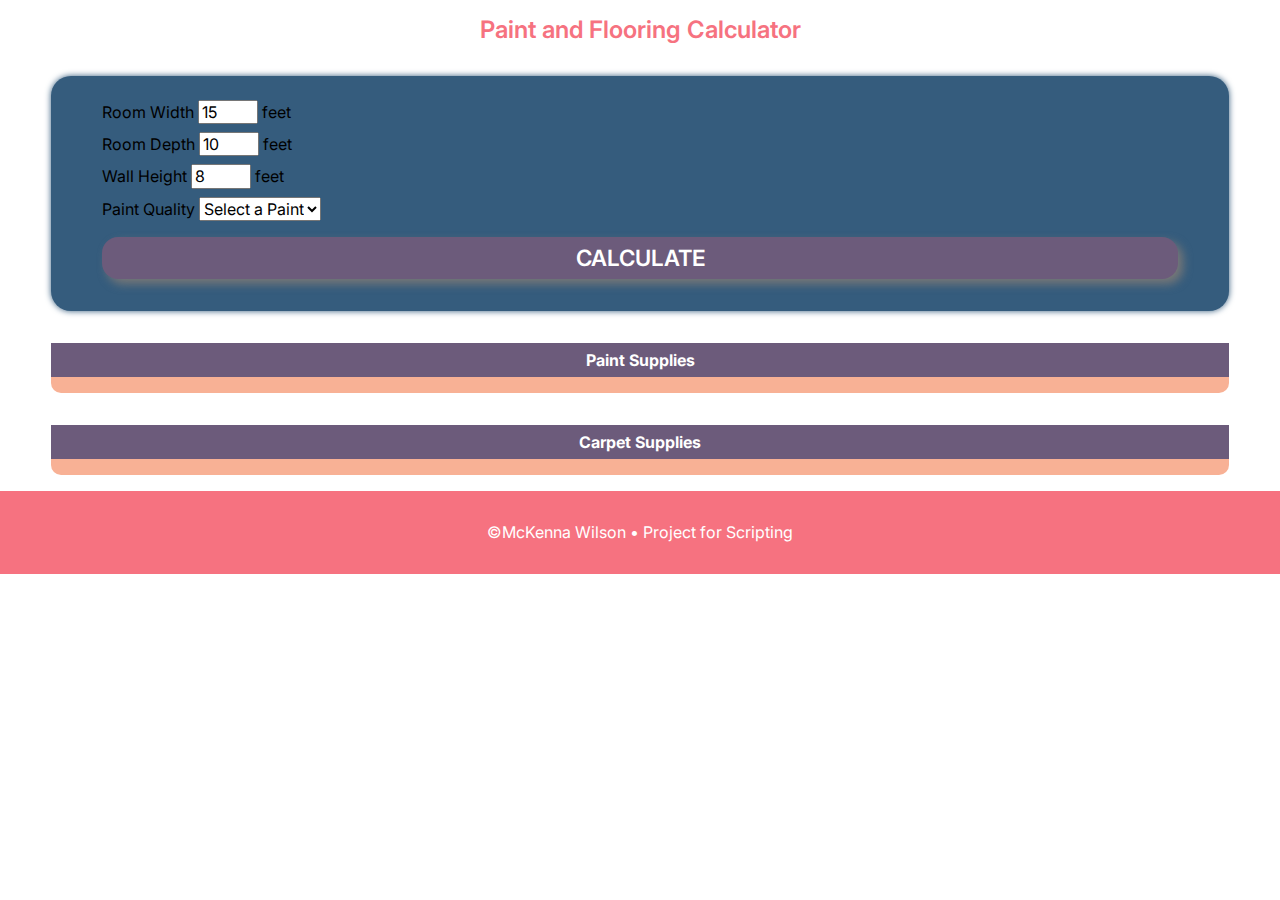
<file: 04HomeImprovement/index.html>
<!DOCTYPE html>
<html lang="en">

<head>
    <meta charset="UTF-8">
    <meta name="viewport" content="width=device-width, initial-scale=1.0">
    <title>Document</title>

    <link rel="preconnect" href="https://fonts.googleapis.com">
    <link rel="preconnect" href="https://fonts.gstatic.com" crossorigin>
    <link href="https://fonts.googleapis.com/css2?family=Cormorant+Garamond:ital,wght@0,300..700;1,300..700&family=Inter:ital,opsz,wght@0,14..32,100..900;1,14..32,100..900&family=Libertinus+Serif+Display&family=Onest:wght@100..900&display=swap"rel="stylesheet">


    <link rel="icon" type="image/png" sizes="32x32" href="favicon-16x16.png">
    <link rel="icon" type="image/png" sizes="16x16" href="favicon-32x32.png">



    <link rel="stylesheet" href="css/normalize.css">
    <link rel="stylesheet" href="css/small.css">
    <link rel="stylesheet" href="css/medium.css">
    <link rel="stylesheet" href="css/large.css">

</head>

<body>
    <header>
        <h1>Paint and Flooring Calculator</h1>
    </header>
    <main>
        <div class="data">
            <label>Room Width <input type="number" id="width" value="15"> feet</label>
            <label>Room Depth <input type="number" id="depth" value="10"> feet</label>
            <label>Wall Height <input type="number" id="height" value="8"> feet</label>
            Paint Quality <select id="quality">
                <option value="" disabled selected>Select a Paint</option>
                <option value="600">Premium</option>
                <option value="500">Standard</option>
                <option value="400">Economy</option>
            </select>
            <button id="calculate">Calculate</button>
        </div>

        <section>
            <div>
                <h2>Paint Supplies</h2>
                <ul id="paint"></ul>
            </div>
            <div>
                <h2>Carpet Supplies</h2>
                <ul id="carpet"></ul>
            </div>
        </section>

    </main>
    <footer>
        <p>&copy;McKenna Wilson &bull; Project for Scripting</p>
    </footer>


    <script src="js/scripts.js"></script>
</body>

</html>
</file>
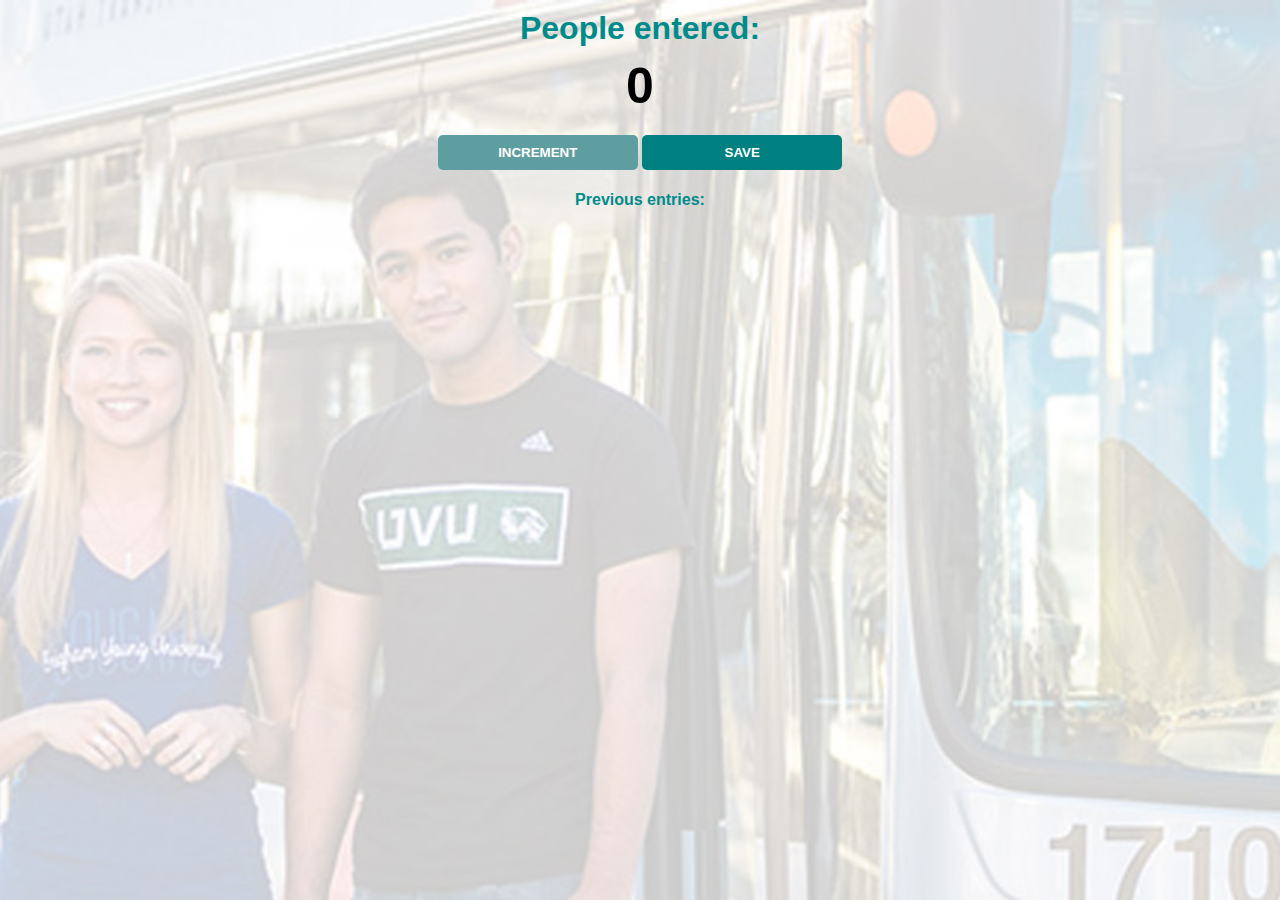
<file: counter-app/index.html>
<html>
    <head>
        <link rel="stylesheet" href="index.css">
    </head>
    <body>
        <h1>People entered:</h1>
        <h2 id="count-el">0</h2>
        <button id="increment-btn">INCREMENT</button>
        <button id="save-btn">SAVE</button>
        <p id="save-el">Previous entries: </p>
        <script src="index.js">
            nnerText
        </script>
    </body>
</html>
</file>
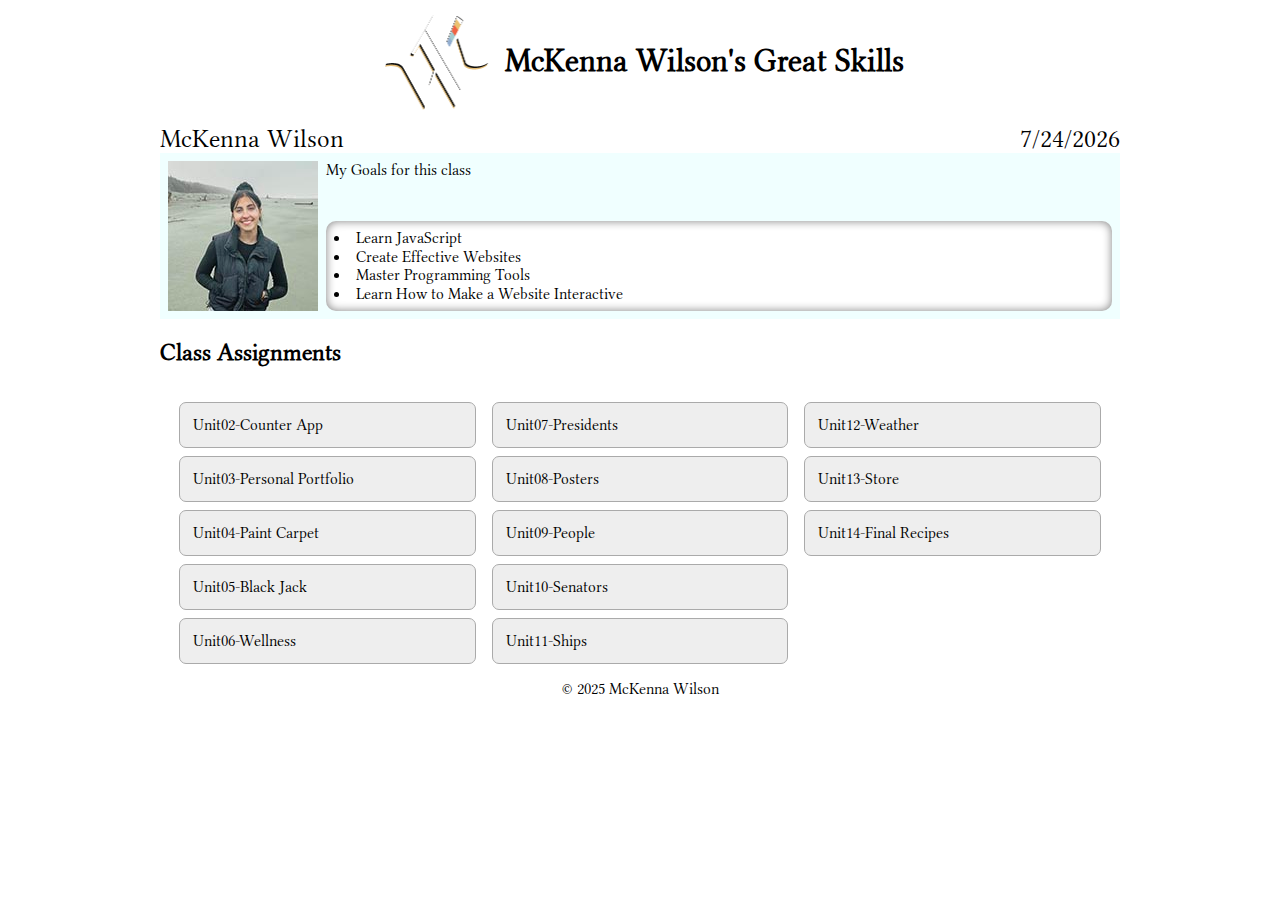
<file: greatskillsassignment/index.html>
<html lang="en">

<head>
    <meta charset="UTF-8">
    <meta name="viewport" content="width=device-width, initial-scale=1.0">
    <title>McKenna's Great SKills Project</title>
    <link rel="preconnect" href="https://fonts.googleapis.com">
    <link rel="preconnect" href="https://fonts.gstatic.com" crossorigin>
    <link href="https://fonts.googleapis.com/css2?family=Cormorant+Garamond:ital,wght@0,300..700;1,300..700&family=Libertinus+Serif+Display&display=swap" rel="stylesheet">
    <link rel="stylesheet" href="css/normalize.css">
    <link rel="stylesheet" href="css/small.css">
    <link rel="stylesheet" href="css/medium.css">
    <link rel="stylesheet" href="css/large.css">

</head>

<body>
    <header>
        <img src="images/logo.png" alt="logo for the site">
        <h1>McKenna Wilson's Great Skills</h1>
    </header>
    <main>
        <section class="who">
            <p>McKenna Wilson</p>
            <date><script>document.write(new Date().toLocaleDateString() )</script></date>
        </section>

        <section class="about">
            <img src="images/photo.jpg" width="150" height="150" alt="McKenna's Photo">
            <div>
            <p>My Goals for this class</p>
            <ul>
                <li>Learn JavaScript</li>
                <li>Create Effective Websites</li>
                <li>Master Programming Tools</li>
                <li>Learn How to Make a Website Interactive</li>
            </ul> 
            </div>   
        </section>

        <h2>Class Assignments</h2>
        <div class="assignments">
            <a href="counter-app">Unit02-Counter App</a>
            <a href="personalportfolio">Unit03-Personal Portfolio</a>
            <a href="#">Unit04-Paint Carpet</a>
            <a href="#">Unit05-Black Jack</a>
            <a href="#">Unit06-Wellness</a>
            <a href="#">Unit07-Presidents</a>
            <a href="#">Unit08-Posters</a>
            <a href="#">Unit09-People</a>
            <a href="#">Unit10-Senators</a>
            <a href="#">Unit11-Ships</a>
            <a href="#">Unit12-Weather</a>
            <a href="#">Unit13-Store</a>
            <a href="#">Unit14-Final Recipes</a>

        </div>
    </main>

    <!--start footer-->
    <footer>
        &copy; 2025 McKenna Wilson
    </footer>

    <script src="js/scripts.js"></script>
</body>

</html>
</file>
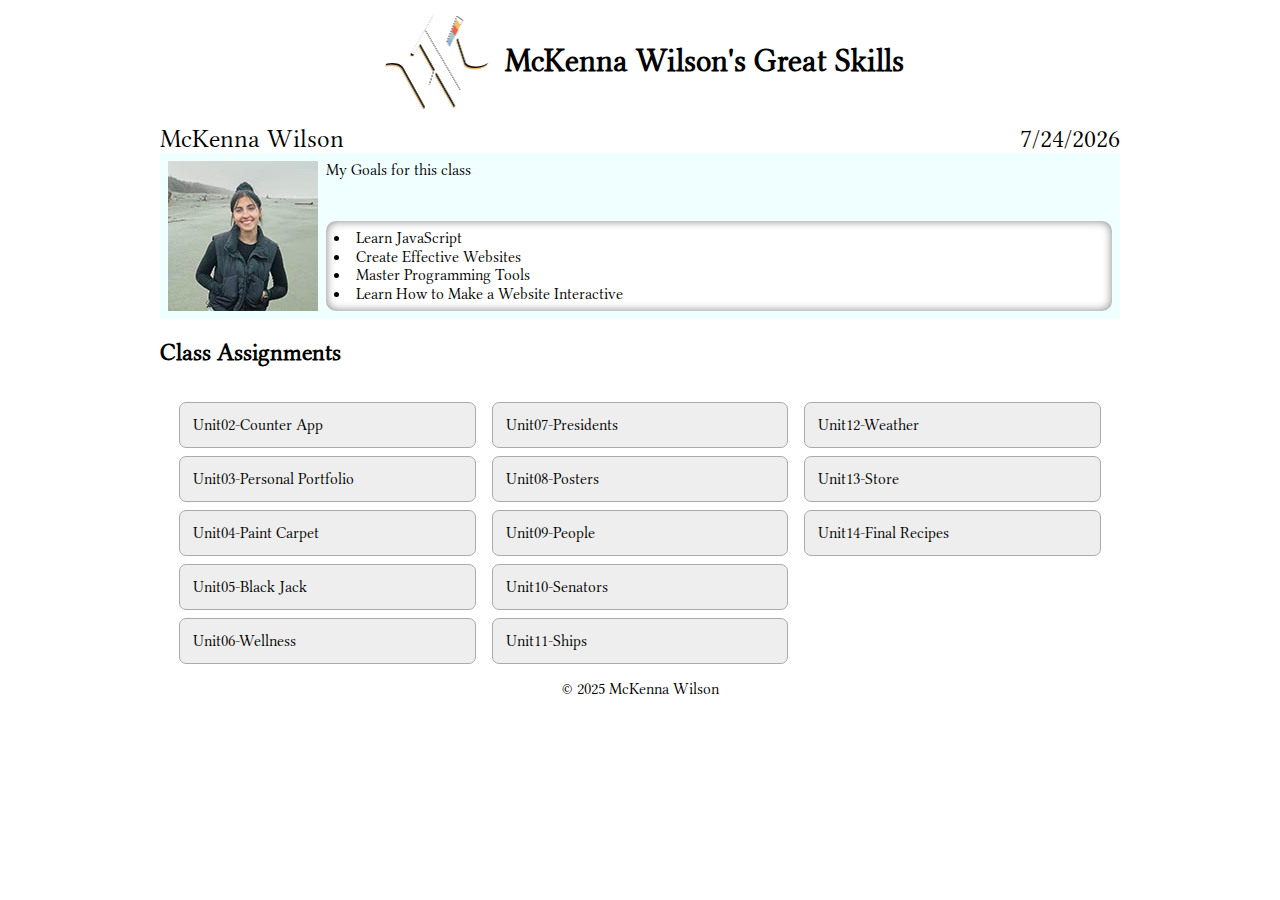
<file: greatskillsproject/index.html>
<!DOCTYPE html>
<html lang="en">

<head>
    <meta charset="UTF-8">
    <meta name="viewport" content="width=device-width, initial-scale=1.0">
    <title>McKenna's Great SKills Project</title>
    <link rel="preconnect" href="https://fonts.googleapis.com">
    <link rel="preconnect" href="https://fonts.gstatic.com" crossorigin>
    <link href="https://fonts.googleapis.com/css2?family=Cormorant+Garamond:ital,wght@0,300..700;1,300..700&family=Libertinus+Serif+Display&display=swap" rel="stylesheet">
    <link rel="stylesheet" href="css/normalize.css">
    <link rel="stylesheet" href="css/small.css">
    <link rel="stylesheet" href="css/medium.css">
    <link rel="stylesheet" href="css/large.css">

</head>

<body>
    <header>
        <img src="images/logo.png" alt="logo for the site">
        <h1>McKenna Wilson's Great Skills</h1>
    </header>
    <main>
        <section class="who">
            <p>McKenna Wilson</p>
            <date><script>document.write(new Date().toLocaleDateString() )</script></date>
        </section>

        <section class="about">
            <img src="images/photo.jpg" width="150" height="150" alt="McKenna's Photo">
            <div>
            <p>My Goals for this class</p>
            <ul>
                <li>Learn JavaScript</li>
                <li>Create Effective Websites</li>
                <li>Master Programming Tools</li>
                <li>Learn How to Make a Website Interactive</li>
            </ul> 
            </div>   
        </section>

        <h2>Class Assignments</h2>
        <div class="assignments">
            <a href="counter-app">Unit02-Counter App</a>
            <a href="personalportfolio">Unit03-Personal Portfolio</a>
            <a href="04HomeImprovement">Unit04-Paint Carpet</a>
            <a href="#">Unit05-Black Jack</a>
            <a href="#">Unit06-Wellness</a>
            <a href="#">Unit07-Presidents</a>
            <a href="#">Unit08-Posters</a>
            <a href="#">Unit09-People</a>
            <a href="#">Unit10-Senators</a>
            <a href="#">Unit11-Ships</a>
            <a href="#">Unit12-Weather</a>
            <a href="#">Unit13-Store</a>
            <a href="#">Unit14-Final Recipes</a>

        </div>
    </main>

    <!--start footer-->
    <footer>
        &copy; 2025 McKenna Wilson
    </footer>

    <script src="js/scripts.js"></script>
</body>

</html>
</file>
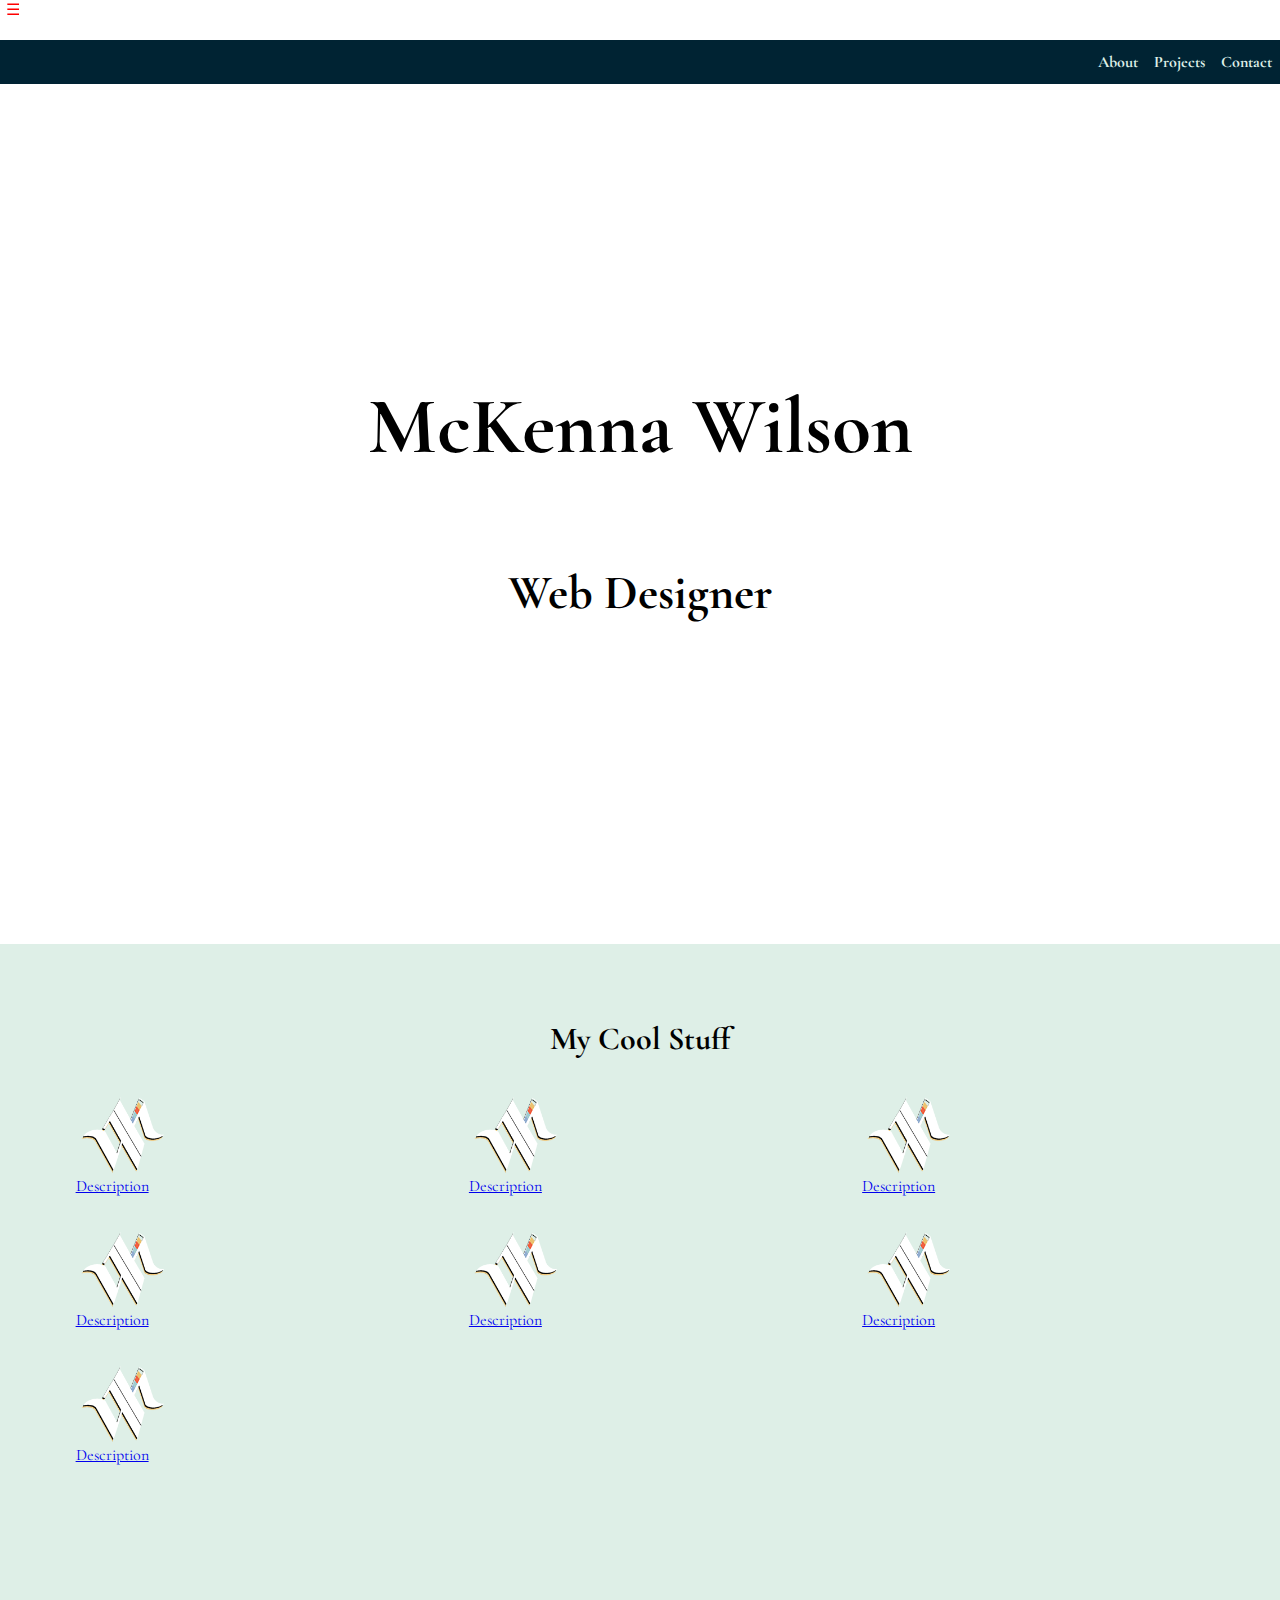
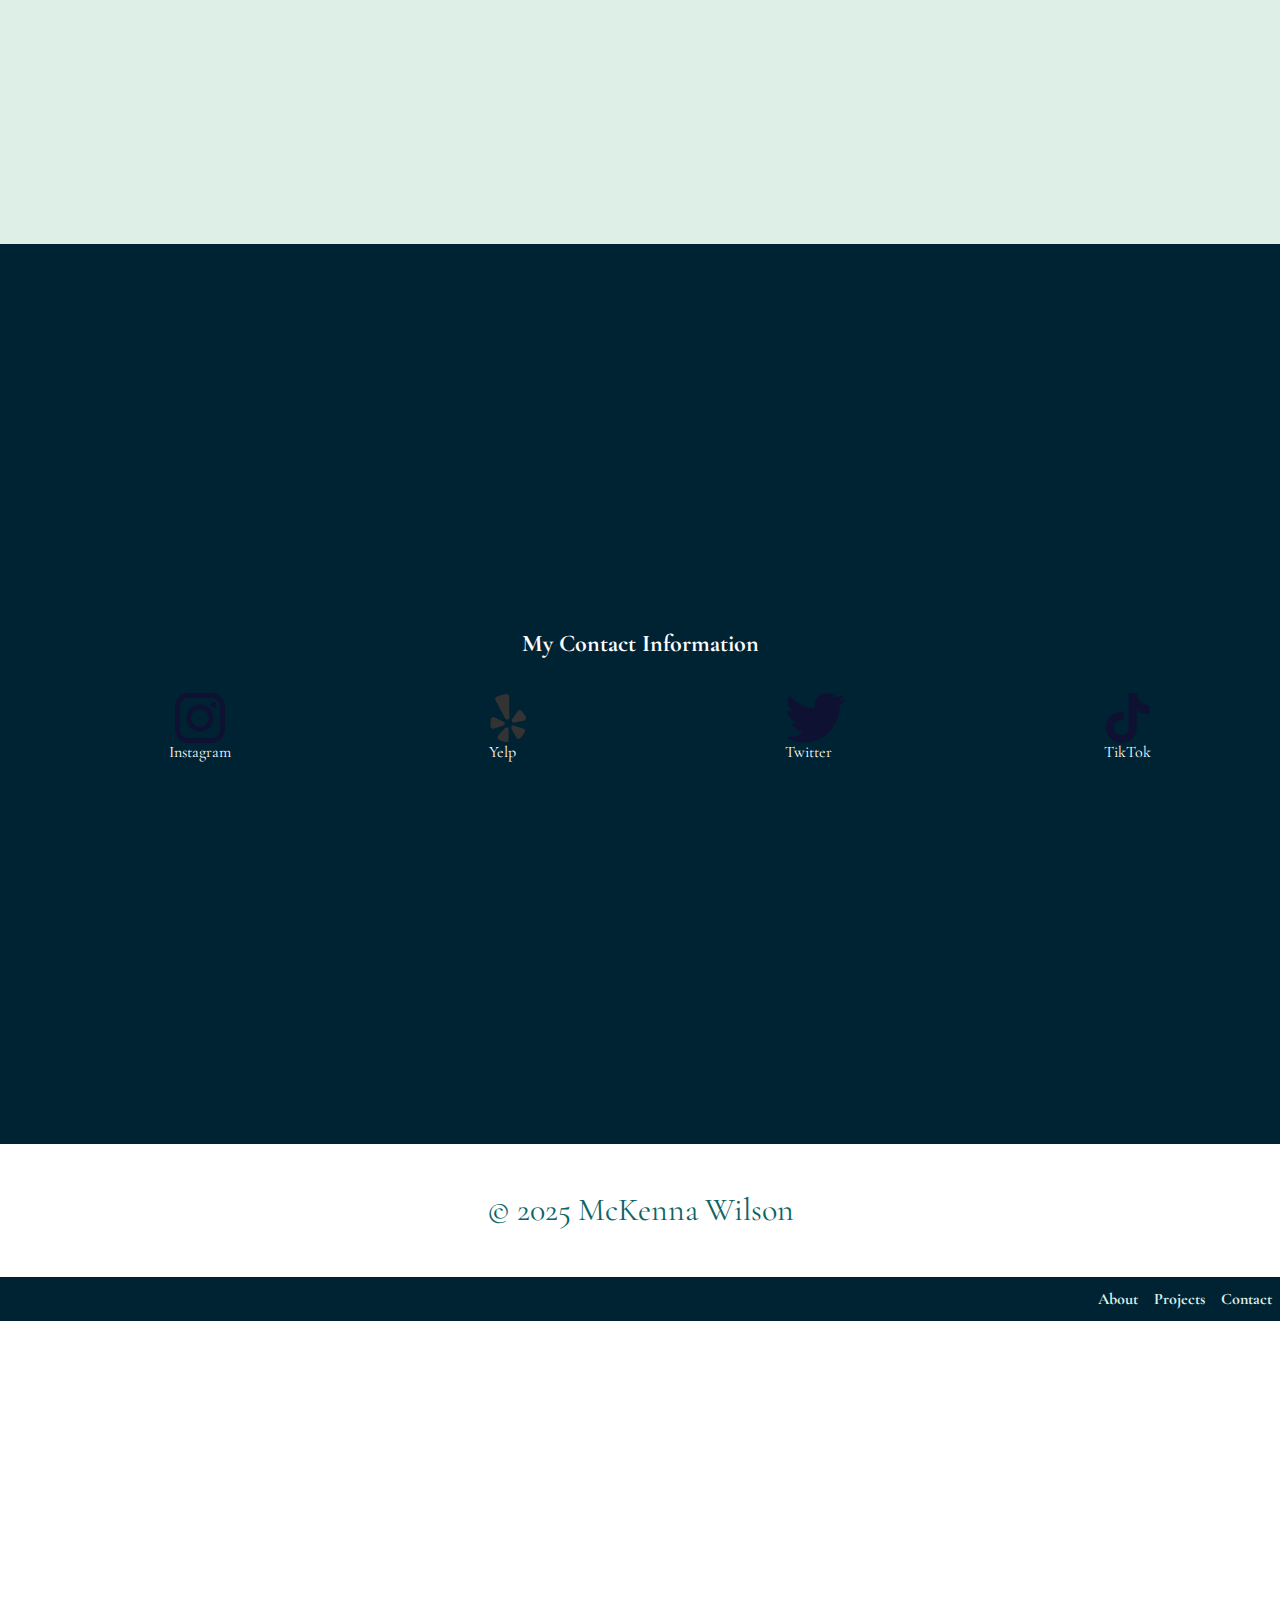
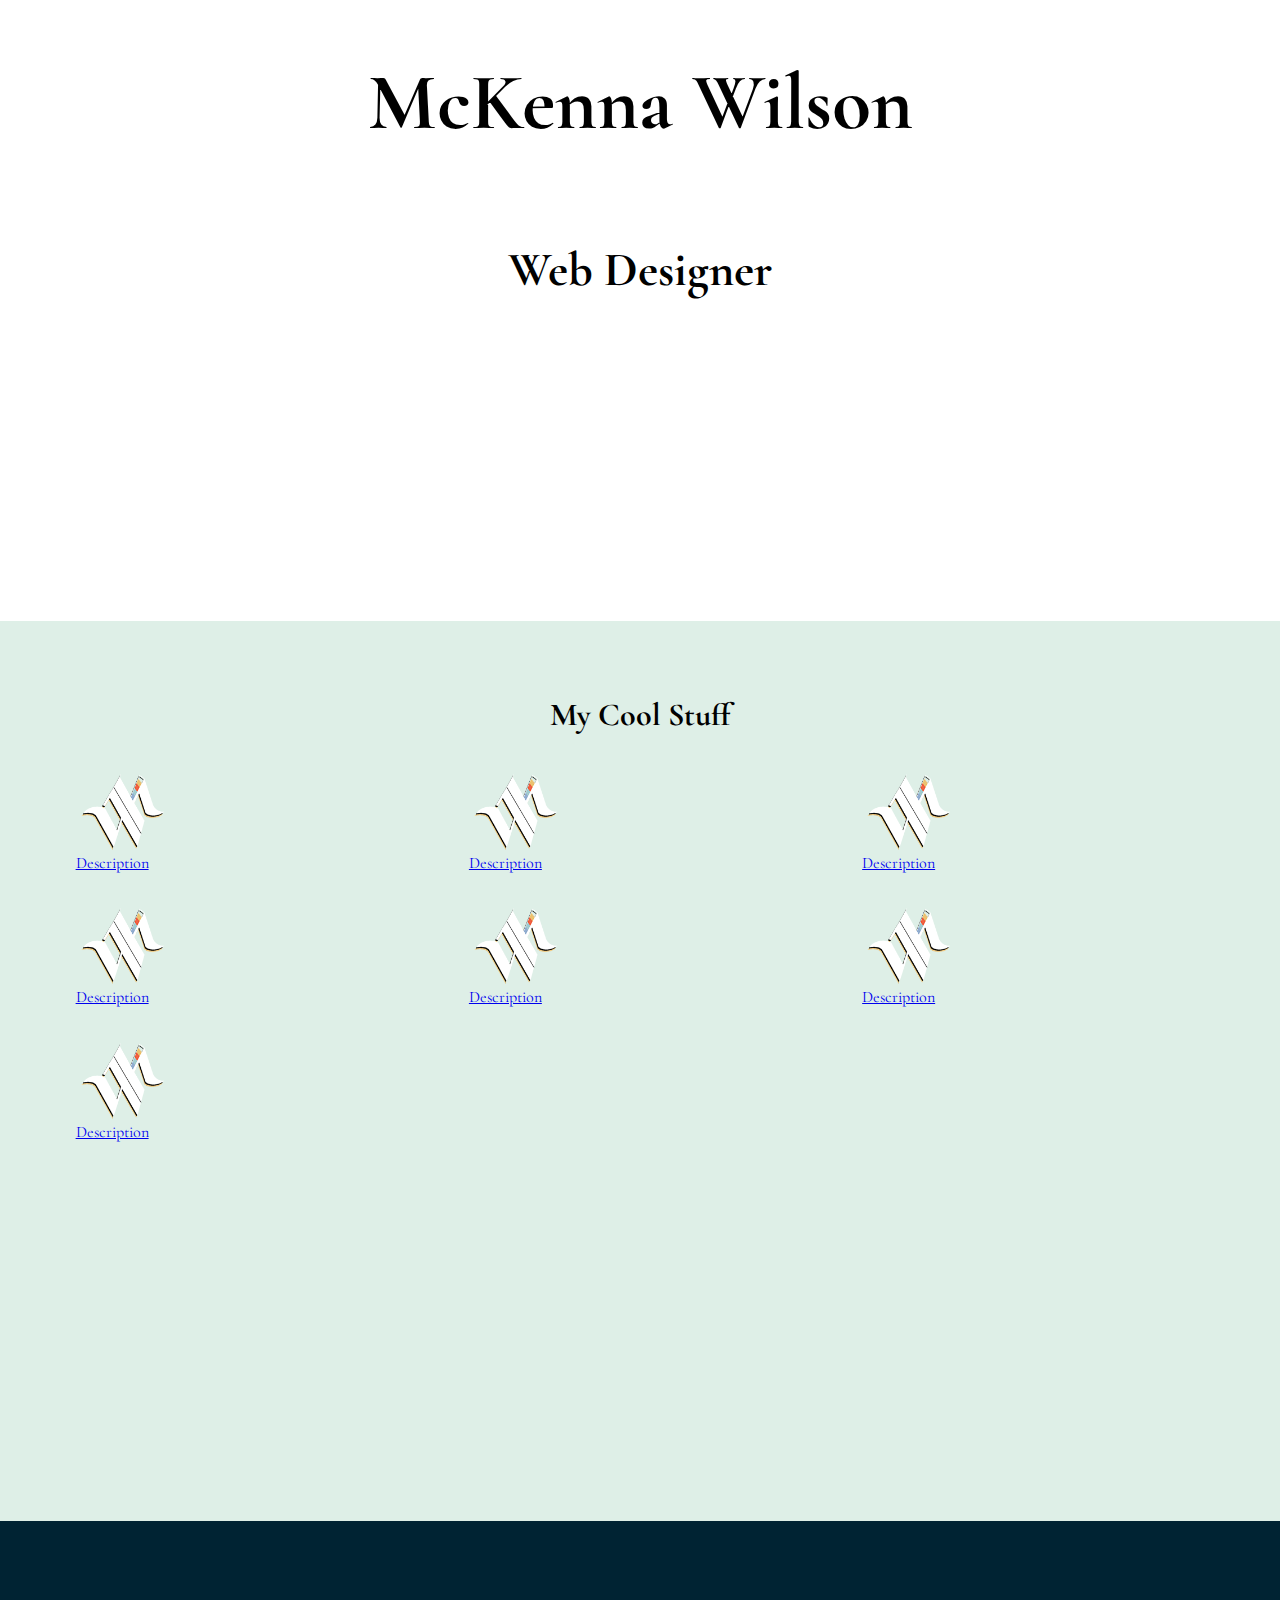
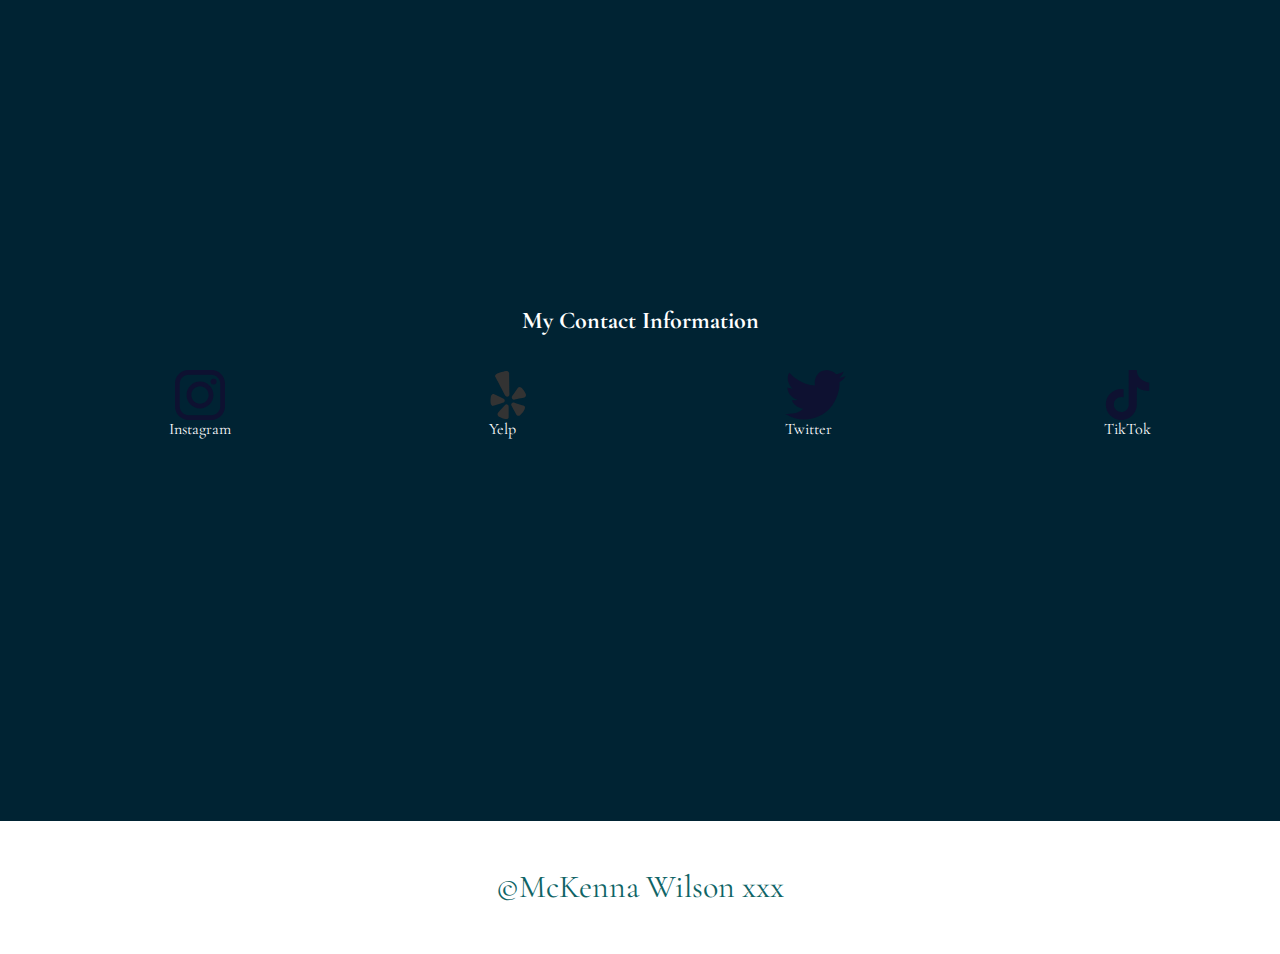
<file: personalportfolio/index.html>
<!DOCTYPE html>
<html lang="en">

<head>
    <meta charset="UTF-8">
    <meta name="viewport" content="width=device-width, initial-scale=1.0">
    <title>Document</title>

    <link rel="stylesheet" href="css/normalize.css">
    <link rel="stylesheet" href="css/small.css">
    <link rel="stylesheet" href="css/medium.css">
    <link rel="stylesheet" href="css/large.css">

    <link rel="preconnect" href="https://fonts.googleapis.com">
    <link rel="preconnect" href="https://fonts.gstatic.com" crossorigin>
    <link
        href="https://fonts.googleapis.com/css2?family=Cormorant+Garamond:ital,wght@0,300..700;1,300..700&family=Libertinus+Serif+Display&family=Onest:wght@100..900&display=swap"
        rel="stylesheet">

</head>

<body>
    <nav>
        <ul>
            <li><a href="#about">About</a></li>
            <li><a href="#projects">Projects</a></li>
            <li><a href="#contact">Contact</a></li>
        </ul>
    </nav>
    <main>
        <section id="about">
            <h1>McKenna Wilson</h1>
            <h2>Web Designer</h2>
        </section>
        <section id="projects">
            <h2>My Cool Stuff</h2>
            <div class="theParent">
                <a href="#" tagert="_blank">
                    <figure>
                        <img src="images/logo.png" alt="my icon">
                        <figcaption>Description</figcaption>
                    </figure>
                </a>
                <a href="#" tagert="_blank">
                    <figure>
                        <img src="images/logo.png" alt="my icon">
                        <figcaption>Description</figcaption>
                    </figure>
                </a>
                <a href="#" tagert="_blank">
                    <figure>
                        <img src="images/logo.png" alt="my icon">
                        <figcaption>Description</figcaption>
                    </figure>
                </a>
                <a href="#" tagert="_blank">
                    <figure>
                        <img src="images/logo.png" alt="my icon">
                        <figcaption>Description</figcaption>
                    </figure>
                </a>
                <a href="#" tagert="_blank">
                    <figure>
                        <img src="images/logo.png" alt="my icon">
                        <figcaption>Description</figcaption>
                    </figure>
                </a>
                <a href="#" tagert="_blank">
                    <figure>
                        <img src="images/logo.png" alt="my icon">
                        <figcaption>Description</figcaption>
                    </figure>
                </a>
                <a href="#" tagert="_blank">
                    <figure>
                        <img src="images/logo.png" alt="my icon">
                        <figcaption>Description</figcaption>
                    </figure>
                </a>



            </div><!-- end theParent -->


        </section>
        <section id="contact">
            <h2>My Contact Information</h2>
            <ul>
                <li><a href="#" targets="_blank"><img src="images/instagram.svg">Instagram</a></li>
                <li><a href="#" targets="_blank"><img src="images/yelp.svg">Yelp</a></li>
                <li><a href="#" targets="_blank"><img src="images/twitter.svg">Twitter</a></li>
                <li><a href="#" targets="_blank"><img src="images/tiotok.svg">TikTok</a></li>
            </ul>
        </section>


    </main>
    <footer>
        <p>&copy; 2025 McKenna Wilson</p>
    </footer>



    <script src="js/test-dev.min.js"></script>
    <script src="js/scripts.js"></script>
</body>

</html><!DOCTYPE html>
<html lang="en">

<head>
    <meta charset="UTF-8">
    <meta name="viewport" content="width=device-width, initial-scale=1.0">
    <title>Document</title>

    <link rel="stylesheet" href="css/normalize.css">
    <link rel="stylesheet" href="css/small.css">
    <link rel="stylesheet" href="css/medium.css">
    <link rel="stylesheet" href="css/large.css">

    <link rel="preconnect" href="https://fonts.googleapis.com">
    <link rel="preconnect" href="https://fonts.gstatic.com" crossorigin>
    <link
        href="https://fonts.googleapis.com/css2?family=Cormorant+Garamond:ital,wght@0,300..700;1,300..700&family=Libertinus+Serif+Display&family=Onest:wght@100..900&display=swap"
        rel="stylesheet">

</head>

<body>
    <nav>
        <ul>
            <li><a href="#about">About</a></li>
            <li><a href="#projects">Projects</a></li>
            <li><a href="#contact">Contact</a></li>
        </ul>
    </nav>
    <main>
        <section id="about">
            <h1>McKenna Wilson</h1>
            <h2>Web Designer</h2>
        </section>
        <section id="projects">
            <h2>My Cool Stuff</h2>
            <div class="theParent">
                <a href="#" tagert="_blank">
                    <figure>
                        <img src="images/logo.png" alt="my icon">
                        <figcaption>Description</figcaption>
                    </figure>
                </a>
                <a href="#" tagert="_blank">
                    <figure>
                        <img src="images/logo.png" alt="my icon">
                        <figcaption>Description</figcaption>
                    </figure>
                </a>
                <a href="#" tagert="_blank">
                    <figure>
                        <img src="images/logo.png" alt="my icon">
                        <figcaption>Description</figcaption>
                    </figure>
                </a>
                <a href="#" tagert="_blank">
                    <figure>
                        <img src="images/logo.png" alt="my icon">
                        <figcaption>Description</figcaption>
                    </figure>
                </a>
                <a href="#" tagert="_blank">
                    <figure>
                        <img src="images/logo.png" alt="my icon">
                        <figcaption>Description</figcaption>
                    </figure>
                </a>
                <a href="#" tagert="_blank">
                    <figure>
                        <img src="images/logo.png" alt="my icon">
                        <figcaption>Description</figcaption>
                    </figure>
                </a>
                <a href="#" tagert="_blank">
                    <figure>
                        <img src="images/logo.png" alt="my icon">
                        <figcaption>Description</figcaption>
                    </figure>
                </a>



            </div><!-- end theParent -->


        </section>
        <section id="contact">
            <h2>My Contact Information</h2>
            <ul>
                <li><a href="#" targets="_blank"><img src="images/instagram.svg">Instagram</a></li>
                <li><a href="#" targets="_blank"><img src="images/yelp.svg">Yelp</a></li>
                <li><a href="#" targets="_blank"><img src="images/twitter.svg">Twitter</a></li>
                <li><a href="#" targets="_blank"><img src="images/tiotok.svg">TikTok</a></li>
            </ul>
        </section>


    </main>
    <footer>
        <p>&copy;McKenna Wilson <span id="theYear">xxx</span></p>
    </footer>



    <script src="js/test-dev.min.js"></script>
    <script src="js/scripts.js"></script>
</body>

</html>
</file>
<file: 04HomeImprovement/css/small.css>
/* Prevent adjustments of font size after orientation changes in IE on Windows Phone and in iOS.  */
html {-webkit-text-size-adjust: 100%; -ms-text-size-adjust: 100%;}

/*  apply a natural box layout model to all elements  */
* { -moz-box-sizing: border-box; -webkit-box-sizing: border-box; box-sizing: border-box; }

:root {
    font-family: 'Inter', sans-serif;
    --primaryColor: #f67280;
}

header h1 {
    text-align: center;
    margin: 0; 
    padding: 1rem 2%;
    font-weight: 600;
    font-size: 1.5rem;
    color: var(--primaryColor);
}

.data {
    margin: 1rem 4%; 
    padding: 1rem 4%;
    background-color: #355c7d;
    border-radius: 20px;
    box-shadow: 0 0 6px #355c7d;
}

.data label {
    display: block; 
    margin: .5rem 0;
}

.data input {width:60px;}
.data button {
    width: 100%;
    padding: .5rem 0;
    margin: 1rem 0;
    background: #6c5b7b;
    background: linear-gradient#6c5b7b;
    color: white;
    text-transform: uppercase;
    border: none;
    border-radius: 16px;
    box-shadow: 5px 5px 10px #777;
    font-weight: 600;
    font-size: 1.4rem;
}

section {
    display: flex;
    flex-wrap:wrap; 
}

section div {
    margin: 1rem 4%;
    flex-basis: 96%;
    background-color: #f8b195;
    border-radius: 0 0 10px 10px;
}

section div h2 {
    margin: 0; 
    padding: .5rem 0;
    background-color: #6c5b7b;
    color: white;
    font-size: 1rem;
    text-align: center;
}
section ul {list-style-type:circle;}

footer {
    background-color: var(--primaryColor);
    padding: 1rem 2%;
    color: white;
    text-align:center;
}
</file>
<file: 04HomeImprovement/css/medium.css>
@media only screen and (min-width: 35rem) {

    
} /* end media query*/
</file>
<file: 04HomeImprovement/css/large.css>
@media only screen and (min-width: 60rem) {

} /* end media query*/
</file>
<file: counter-app/index.css>
body {
    background-image: url("station.jpg");
    background-size: cover;
    font-family: sans-serif;
    font-weight: bold;
    text-align: center;
}

.container {
    background: paleturquoise;
    max-width: 80%;
    margin: auto;
    border: 3px solid darkcyan;
    border-radius: 10px;
}

h1 {
    margin-top: 10px;
    margin-bottom: 10px;
    color:darkcyan;
}

h2 {
    font-size: 50px;
    margin-top: 0;
    margin-bottom: 20px;
}

p {
    color: darkcyan;
}

button {
    border: none;
    padding-top: 10px;
    padding-bottom: 10px;
    color: white;
    font-weight: bold;
    width: 200px;
    margin-bottom: 5px;
    border-radius: 5px;
}

#increment-btn {
    background: cadetblue;
}

#save-btn {
    background: teal;
}
</file>
<file: greatskillsassignment/css/small.css>
/* Prevent adjustments of font size after orientation changes in IE on Windows Phone and in iOS.  */
html {-webkit-text-size-adjust: 100%; -ms-text-size-adjust: 100%;}

/*  apply a natural box layout model to all elements  */
* { -moz-box-sizing: border-box; -webkit-box-sizing: border-box; box-sizing: border-box; }

body {
    font-size:16px;
    font-family: "Libertinus Serif Display", system-ui;
}

header {
    display:flex; 
    justify-content:center;
    padding:.5rem 2vw;
    align-items: center;
}

header h1 {font-size: 1rem; padding-left: .5rem;}

main {
    margin: 1rem 2%;s
}


section.who {
    display: flex;;
    justify-content:space-between;
    font-size: 1.2rem;
}

section.who p {
    margin: 0;
}

section.about {
    display: flex;
    background-color:azure;
    padding: .5rem;
}

section.about p {
    margin:0;
}

section.about ul {
    margin:0;
}

section.about div {
    display:flex; 
    flex-direction: column;
    justify-content: space-between;
    margin-left: .5rem;
    width: 100%;
}

section.about div ul {
    background-color: white;
    border-radius: 10px;
    padding: .5rem;
    list-style-position: inside;
    box-shadow: inset 0 0 10px grey;
}

h2 {font-size: 1rem;}

.assignments {
    padding:1rem 2%;
}

.assignments a {
    display: block;
    padding: .8rem;
    margin-bottom: .5rem;
    border: 1px solid #aaa;
    border-radius:7px;
    background-color: #eee;
    color:black;
    text-decoration: none;
}

.assignments a:hover {
    background-color: azure;

}

header img {
    width: 40px;
    height: auto;
}

footer {
  text-align: center;
}
</file>
<file: greatskillsassignment/css/medium.css>
@media only screen and (min-width: 35rem) {
header h1 {font-size: 2rem}
    section.who {font-size: 1.6rem}
    h2 {font-size: 1.5rem;}

    .assignments {
        column-count: 2;
    }

    header img {
    width: 120px;
    height: auto;
}

footer {
  text-align: center;
}

} /* end media query*/
</file>
<file: greatskillsassignment/css/large.css>
@media only screen and (min-width: 60rem) {

    header, main, footer {
        max-width: 60rem;
        margin: 0 auto;
    }
    .assignments {
        column-count: 3;
    }

    .logo {
    width: 50px;  
    height: auto;   
}

header img {
    width: 120px;
    height: auto;
}

footer {
  text-align: center;
}

} /* end media query*/
</file>
<file: greatskillsproject/css/small.css>
/* Prevent adjustments of font size after orientation changes in IE on Windows Phone and in iOS.  */
html {-webkit-text-size-adjust: 100%; -ms-text-size-adjust: 100%;}

/*  apply a natural box layout model to all elements  */
* { -moz-box-sizing: border-box; -webkit-box-sizing: border-box; box-sizing: border-box; }

body {
    font-size:16px;
    font-family: "Libertinus Serif Display", system-ui;
}

header {
    display:flex; 
    justify-content:center;
    padding:.5rem 2vw;
    align-items: center;
}

header h1 {font-size: 1rem; padding-left: .5rem;}

main {
    margin: 1rem 2%;s
}


section.who {
    display: flex;;
    justify-content:space-between;
    font-size: 1.2rem;
}

section.who p {
    margin: 0;
}

section.about {
    display: flex;
    background-color:azure;
    padding: .5rem;
}

section.about p {
    margin:0;
}

section.about ul {
    margin:0;
}

section.about div {
    display:flex; 
    flex-direction: column;
    justify-content: space-between;
    margin-left: .5rem;
    width: 100%;
}

section.about div ul {
    background-color: white;
    border-radius: 10px;
    padding: .5rem;
    list-style-position: inside;
    box-shadow: inset 0 0 10px grey;
}

h2 {font-size: 1rem;}

.assignments {
    padding:1rem 2%;
}

.assignments a {
    display: block;
    padding: .8rem;
    margin-bottom: .5rem;
    border: 1px solid #aaa;
    border-radius:7px;
    background-color: #eee;
    color:black;
    text-decoration: none;
}

.assignments a:hover {
    background-color: azure;

}

header img {
    width: 40px;
    height: auto;
}

footer {
  text-align: center;
}
</file>
<file: greatskillsproject/css/medium.css>
@media only screen and (min-width: 35rem) {
header h1 {font-size: 2rem}
    section.who {font-size: 1.6rem}
    h2 {font-size: 1.5rem;}

    .assignments {
        column-count: 2;
    }

    header img {
    width: 120px;
    height: auto;
}

footer {
  text-align: center;
}

} /* end media query*/
</file>
<file: greatskillsproject/css/large.css>
@media only screen and (min-width: 60rem) {

    header, main, footer {
        max-width: 60rem;
        margin: 0 auto;
    }
    .assignments {
        column-count: 3;
    }

    .logo {
    width: 50px;  
    height: auto;   
}

header img {
    width: 120px;
    height: auto;
}

footer {
  text-align: center;
}

} /* end media query*/
</file>
<file: personalportfolio/css/small.css>
/* Prevent adjustments of font size after orientation changes in IE on Windows Phone and in iOS.  */
html {-webkit-text-size-adjust: 100%; -ms-text-size-adjust: 100%;}

/*  apply a natural box layout model to all elements  */
* { -moz-box-sizing: border-box; -webkit-box-sizing: border-box; box-sizing: border-box; }


:root {
    scroll-behavior: smooth;
}


body {
  font-family: "Cormorant Garamond", serif;
  --lightweight: 300;
  --heavyweight: 700;
  --primarycolor: white;
  scroll-behavior: smooth;
}




nav {
    position:sticky;
    top: 40px;
    background-color: #002333;
}

nav ul {
    margin: 0;
    display: flex;
    justify-content: flex-end;
    list-style-type: none;;
}

nav a {
    padding: .8rem .5rem;
    display: block;
    text-decoration: none;
    color: #DEEFE7;
    font-weight: var(--heavyweight);
}

nav a:hover {
    background-color: lightgray;
    color: white;
}


section#about {
    padding: 50px;
    background-color:#FFFFFF;
    height: 100vh;
    text-align: center;
    display: flex;
    flex-direction: column;
    justify-content: center;
}

section#about h1 {
    font-size: 2rem;
    text-align: center;
}

section#about h2 {
    font-size: 1.5rem;
    color: #DEEFE7;
    text-align: center;
}

section#projects {
    background-color:#DEEFE7;
    min-height: 100vh;
    padding: 50px;
}

section#projects h2 {
    text-align: center;
    font-size: 2rem;
    margin-bottom: 20px;
}

section#projects figure {
    margin: 0;
    width: calc(33.333% - 20px);
    box-sizing: border-box;
}

section#projects img {
    width: 100%;
    display: block;
}

div.theParent {
    display: flex;
    flex-wrap: wrap;
}

div.theParent a {
    flex-basis: 100%;
    padding: 1rem 2vw;
}

section#contact {
    background-color: #002333;
    height: 100vh;
    display: flex;
    flex-direction: column;
    justify-content:center;

}

section#contact h2 {
    color: white;
    text-align: center;
}

section#contact ul {
    display: flex;
    justify-content: space-around;
}

section#contact li {
    list-style-type:none;
}

section#contact a {
    color:white;
    text-decoration: none;
    display:block;
    transition: transform 0.3s ease-in-out;
}

section#contact a img {
    height: 50px;
    display: block;
    text-align: center;
    width: 100%;
} 

section#contact a:hover {
    text-decoration: underline;
    transform: translateY(10px);
}

footer p, footer span {
    font-size: 2rem;
    text-align: center;
    color: #0F6466;
    padding: 1rem 0;
}
</file>
<file: personalportfolio/css/medium.css>
@media only screen and (min-width: 35rem) {




section#about h1 {
    font-size: 4rem;
}

section#about h2 {
    font-size: 2rem;
    color: black;
}
    
div.theParent a {
    flex-basis: 50%;
}


} /* end media query*/
</file>
<file: personalportfolio/css/large.css>
@media only screen and (min-width: 60rem) {



section#about h1 {
    font-size: 5rem;
}

section#about h2 {
    font-size: 3rem;
    color: black;
}

div.theParent a {
    flex-basis: 33.33%;
}

} /* end media query*/
</file>
